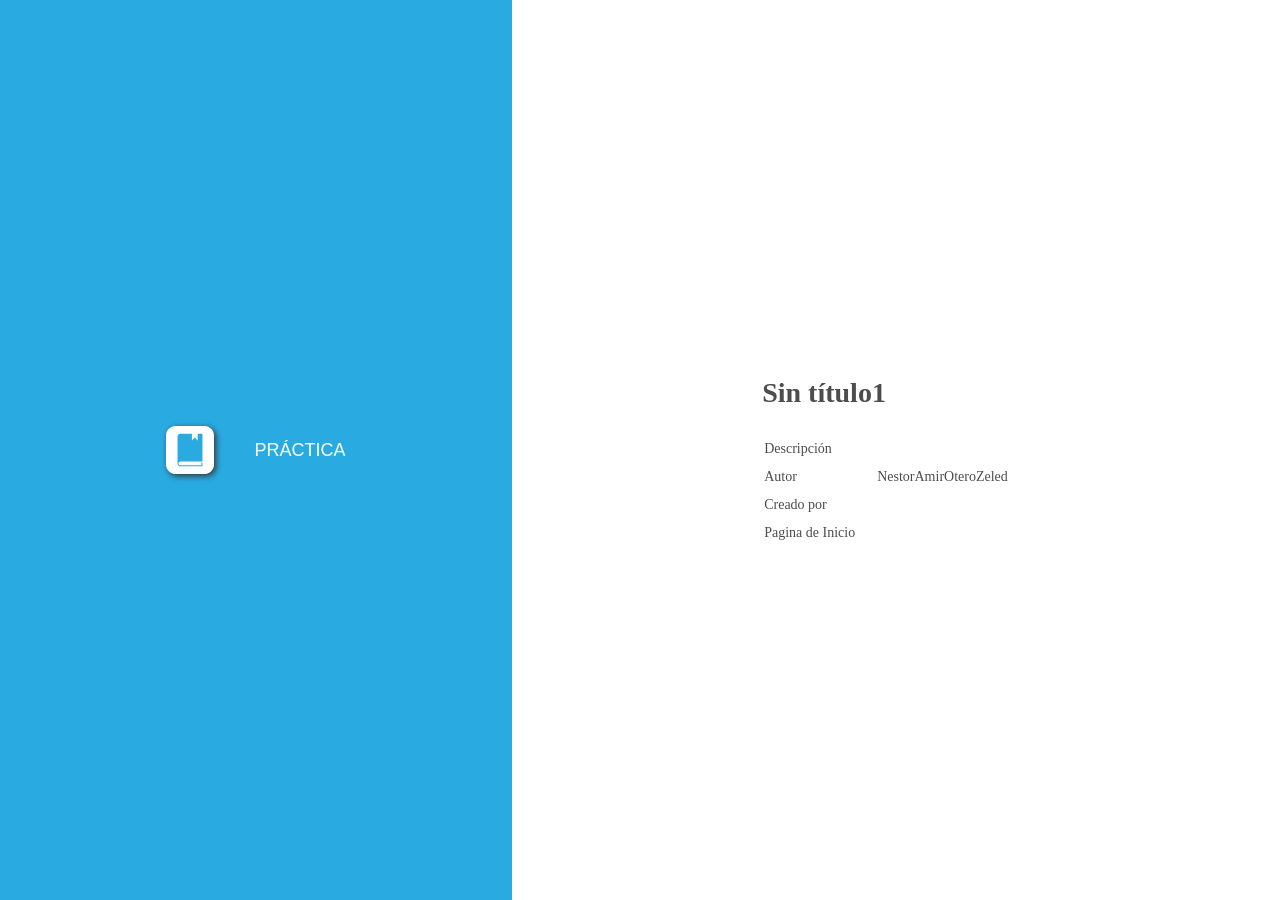
<file: index.html>
﻿<!DOCTYPE html>
<html lang="es-ES" dir="ltr">
<head>
	<title>Sin título1</title>
	<meta http-equiv="X-UA-Compatible" content="IE=Edge,chrome=1" />
	<meta http-equiv="Content-Type" content="text/html; charset=utf-8"/>
	<meta name="generator" content="ActivePresenter 10.5.1"/>
	<meta name="author" content="NestorAmirOteroZeled" />
	<meta name="copyright" content=" " />
	<meta name="description" content=""/>
	<meta name="viewport" content="initial-scale=1.0">
	<meta name="apple-mobile-web-app-capable" content="yes">

	<style>
		body {
			background-color: #ffffff;
			color: #4d4d4d;
			font-family: "Verdana";
			margin: 0px;
			padding: 0px;
			display: flex;
			flex-direction: row;
			min-height: 100vh;
		}
		.ap-mode-buttons-container {
			background-color: #29abe2;
			min-height: 100%;
			flex: 2;
			display: flex;
			justify-content: center;
			align-items: center;
		}
		.ap-mode-buttons {
			background-color: #29abe2;
			display: flex;
			flex-direction: column;
			align-items: flex-start;
			max-width: 100%;
		}
		.ap-mode-button {
			background-color: transparent;
			color: #ffffff;
			border: none;
			margin: 10px;
			text-transform: uppercase;
			display: flex;
			flex-direction: row;
			align-items: center;
		}
		.ap-project-information-container {
			min-height: 100%;
			flex: 3;
			display: flex;
			justify-content: center;
			align-items: center;
		}
		.ap-project-information {
			font-size: 14px;
		}

		.ap-mode-button svg {
			width: 48px;
			height: 48px;
			margin: 10px 20px 10px 20px;
			display: inline-block;
			filter: drop-shadow(2px 2px 3px #333333);
		}

		.ap-mode-button {
		}

		.ap-mode-button:hover {
			background-color: rgba(255, 255, 255, 0.2);
		}

		.ap-mode-button span {
			margin: 10px 20px 10px 20px;
			font-size: 18px;
		}

		h1 {
			font-size: 28px;
			font-weight: bold;
			margin: 25px 0px 25px 0px;
		}

		.ap-project-information td {
			padding: 5px 20px 5px 0px;
		}

		a:link {color:#4d4d4d; text-decoration:none;}
		a:visited {color:#4d4d4d; text-decoration:none}
		a:active {color:#4d4d4d; text-decoration:none}
		a:hover {color:#4d4d4d; text-decoration:none}
		
		@media (max-width: 1024px) and (orientation: portrait) {
			body {
				flex-direction: column;
			}
			.ap-mode-buttons-container {
				width: 100%;
				flex: 3;
			}
			.ap-project-information-container {
				width: 100%;
				flex: 2;
			}
		}
		
		@media (max-width: 640px) and (max-height: 640px) {
			.ap-mode-button svg {
				width: 32px;
				height: 32px;
			}
			.ap-mode-button span {
				margin: 5px 10px 5px 10px;
				font-size: 14px;
			}
			.ap-project-information {
				font-size: 12px;
			}
		}

	</style>

	<script type="text/javascript">
		var language = {"Tutorial":"Tutorial","Description":"Descripción","Author":"Autor","Copyright":"Creado por","TestIntro":"Elija este modo para hacer una prueba","Homepage":"Pagina de Inicio","Practice":"Práctica","Test":"Prueba","Demo":"Demostración","DemoIntro":"Reproducir la presentación automáticamente","TutorialIntro":"Modo Tutorial","PracticeIntro":"Elija este modo para practicar más","OpenPrezError":"No puedo abrir presentación.\nError: "};
		var PlayModes = {
			DEMO: 1,
			TUT: 2,
			PRAC: 4,
			TEST: 8
		};

		var opmodes = 4;
		function openPrez(url, mode) {
			var fullUrl = '' + url;
			try {
				var margin = 40;
				var top = margin,
					left = margin,
					width = screen.availWidth - 2 * margin,
					height = screen.availHeight - 4 * margin;
				var styles = 'top=' + top + ',left=' + left + ',width=' + width + ',height=' + height
					+ ',location=no,toolbar=no,directories=no,status=no,menubar=no,scrollbars=yes,resizable=yes';
				var owin = window.open(encodeURI(fullUrl), '_blank', styles);
				if (owin)
					owin.focus();
			}
			catch (e) {
				alert(language.OpenPrezError + e);
			}
			return false;
		};
		function setElementText(id, text) {
			document.getElementById(id).innerHTML = text;
		}
		function setElementTitle(id, text) {
			document.getElementById(id).setAttribute('title', text);
		}
		function hideElement(id) {
			document.getElementById(id).style.display = 'none';
		}
	</script>
</head>

<body>
	<div class="ap-mode-buttons-container">
		<div class="ap-mode-buttons">
			<button id="ap-mode-demo" class="ap-mode-button" onclick="openPrez('demo.html')">
				<svg version="1.1" id="Layer_1" xmlns="http://www.w3.org/2000/svg" xmlns:xlink="http://www.w3.org/1999/xlink" x="0px" y="0px" viewBox="0 0 50 50" style="enable-background:new 0 0 50 50;" xml:space="preserve">
					<style type="text/css">
						.st0{fill:#FFFFFF;}
						.st1{fill:#29ABE2;}
					</style>
					<path class="st0" d="M40,50H10C4.48,50,0,45.52,0,40l0-30C0,4.48,4.48,0,10,0l30,0c5.52,0,10,4.48,10,10v30C50,45.52,45.52,50,40,50z"/>
					<rect x="8" y="8" transform="matrix(-1.836970e-16 1 -1 -1.836970e-16 50 3.552714e-15)" class="st1" width="34" height="34"/>
					<rect x="14" y="9" transform="matrix(-1.836970e-16 1 -1 -1.836970e-16 50 3.552714e-15)" class="st0" width="22" height="32"/>
					<rect x="35" y="9" transform="matrix(-1.836970e-16 1 -1 -1.836970e-16 48 -26)" class="st0" width="4" height="4"/>
					<rect x="35" y="37" transform="matrix(-1.836970e-16 1 -1 -1.836970e-16 76 2)" class="st0" width="4" height="4"/>
					<rect x="27" y="9" transform="matrix(-1.836970e-16 1 -1 -1.836970e-16 40 -18)" class="st0" width="4" height="4"/>
					<rect x="27" y="37" transform="matrix(-1.836970e-16 1 -1 -1.836970e-16 68 10)" class="st0" width="4" height="4"/>
					<rect x="19" y="9" transform="matrix(-1.836970e-16 1 -1 -1.836970e-16 32 -10)" class="st0" width="4" height="4"/>
					<rect x="19" y="37" transform="matrix(-1.836970e-16 1 -1 -1.836970e-16 60 18)" class="st0" width="4" height="4"/>
					<rect x="11" y="9" transform="matrix(-1.836970e-16 1 -1 -1.836970e-16 24 -2)" class="st0" width="4" height="4"/>
					<rect x="11" y="37" transform="matrix(-1.836970e-16 1 -1 -1.836970e-16 52 26)" class="st0" width="4" height="4"/>
					<polygon class="st1" points="22,21 29,25 22,29 "/>
				</svg>

				<span id="ap-label-mode-demo">Demonstration</span>
			</button>
			<button id="ap-mode-tutorial" class="ap-mode-button" onclick="openPrez('tutorial.html')">
				<svg version="1.1" id="Layer_1" xmlns="http://www.w3.org/2000/svg" xmlns:xlink="http://www.w3.org/1999/xlink" x="0px" y="0px" viewBox="0 0 50 50" style="enable-background:new 0 0 50 50;" xml:space="preserve">
				<style type="text/css">
					.st0{fill:#FFFFFF;}
					.st1{fill:#29ABE2;}
				</style>
				<path class="st0" d="M40,50H10C4.48,50,0,45.52,0,40l0-30C0,4.48,4.48,0,10,0l30,0c5.52,0,10,4.48,10,10v30C50,45.52,45.52,50,40,50z"/>
				<rect x="11.5" y="4.5" transform="matrix(-1.836970e-16 1 -1 -1.836970e-16 46.5 -3.5)" class="st1" width="27" height="34"/>
				<path class="st1" d="M42,39H23.45c-0.23-1.14-1.24-2-2.45-2s-2.22,0.86-2.45,2H8v1h10.55c0.23,1.14,1.24,2,2.45,2s2.22-0.86,2.45-2 H42V39z"/>
				<rect x="14" y="4" transform="matrix(-1.836970e-16 1 -1 -1.836970e-16 45 -5)" class="st0" width="22" height="32"/>
				<path class="st1" d="M17.5,19L17.5,19c-1.93,0-3.5-1.57-3.5-3.5v0c0-1.93,1.57-3.5,3.5-3.5h0c1.93,0,3.5,1.57,3.5,3.5v0 C21,17.43,19.43,19,17.5,19z"/>
				<path class="st1" d="M12,29c0-4.97,2.46-9,5.5-9s5.5,4.03,5.5,9H12z"/>
				</svg>

				<span id="ap-label-mode-tutorial">Tutorial</span>
			</button>
			<button id="ap-mode-practice" class="ap-mode-button" onclick="openPrez('practice.html')">
				<svg version="1.1" id="Layer_1" xmlns="http://www.w3.org/2000/svg" xmlns:xlink="http://www.w3.org/1999/xlink" x="0px" y="0px" viewBox="0 0 50 50" style="enable-background:new 0 0 50 50;" xml:space="preserve">
				<style type="text/css">
					.st0{fill:#FFFFFF;}
					.st1{fill:#29ABE2;}
				</style>
				<path class="st0" d="M40,50H10C4.48,50,0,45.52,0,40l0-30C0,4.48,4.48,0,10,0l30,0c5.52,0,10,4.48,10,10v30C50,45.52,45.52,50,40,50z"/>
				<path class="st1" d="M15.08,37H38V9c0-0.55-0.45-1-1-1h-4v7l-3-3l-3,3V8H15c-1.66,0-3,1.34-3,3v28c0,1.66,1.34,3,3,3h22h1v-1v-3h-1 v3H15.08C13.93,41,13,40.1,13,39C13,37.9,13.93,37,15.08,37z"/>
				</svg>

				<span id="ap-label-mode-practice">Practice</span>
			</button>
			<button id="ap-mode-test" class="ap-mode-button" onclick="openPrez('test.html')">
				<svg version="1.1" id="Layer_1" xmlns="http://www.w3.org/2000/svg" xmlns:xlink="http://www.w3.org/1999/xlink" x="0px" y="0px" viewBox="0 0 50 50" style="enable-background:new 0 0 50 50;" xml:space="preserve">
					<style type="text/css">
						.st0{fill:#FFFFFF;}
						.st1{fill:#29ABE2;}
					</style>
					<path class="st0" d="M40,50H10C4.48,50,0,45.52,0,40l0-30C0,4.48,4.48,0,10,0l30,0c5.52,0,10,4.48,10,10v30C50,45.52,45.52,50,40,50z"/>
					<path class="st1" d="M10,26L10,26c0-6.63,5.37-12,12-12h0c6.63,0,12,5.37,12,12v0c0,6.63-5.37,12-12,12h0C15.37,38,10,32.63,10,26z"/>
					<path class="st1" d="M41.71,13.71l-1.41-1.41l-7.83,7.83c0.35,0.62,0.64,1.27,0.87,1.95L41.71,13.71z"/>
					<path class="st0" d="M17.71,21.29l-1.41,1.41l8.21,8.21l8.83-8.83c-0.24-0.68-0.53-1.34-0.87-1.95l-7.96,7.96L17.71,21.29z"/>
				</svg>

				<span id="ap-label-mode-test">Test</span>
			</button>
		</div>
	</div>

	<div class="ap-project-information-container">
		<div class="ap-project-information">
			<h1>Sin título1</h1>
			<table>
				<tr>
					<td id="ap-label-description">Description</td>
					<td></td>
				</tr>
				<tr>
					<td id="ap-label-author">Author</td>
					<td>NestorAmirOteroZeled</td>
				</tr>
				<tr>
					<td id="ap-label-copyright">Copyright</td>
					<td></td>
				</tr>
				<tr>
					<td id="ap-label-homepage">Homepage</td>
					<td><a href="" target="_blank"></a></td>
				</tr>
			</table>
		</div>
	</div>

	<script>
		if (language) {
			setElementText("ap-label-mode-demo", language.Demo);
			setElementText("ap-label-mode-tutorial", language.Tutorial);
			setElementText("ap-label-mode-practice", language.Practice);
			setElementText("ap-label-mode-test", language.Test);

			setElementTitle("ap-mode-demo", language.DemoIntro);
			setElementTitle("ap-mode-tutorial", language.TutorialIntro);
			setElementTitle("ap-mode-practice", language.PracticeIntro);
			setElementTitle("ap-mode-test", language.TestIntro);

			setElementText("ap-label-description", language.Description);
			setElementText("ap-label-author", language.Author);
			setElementText("ap-label-copyright", language.Copyright);
			setElementText("ap-label-homepage", language.Homepage);
		}

		if (opmodes){
			if ((PlayModes.DEMO & opmodes) != PlayModes.DEMO)
				hideElement("ap-mode-demo");
			if ((PlayModes.TUT & opmodes) != PlayModes.TUT)
				hideElement("ap-mode-tutorial");
			if ((PlayModes.PRAC & opmodes) != PlayModes.PRAC)
				hideElement("ap-mode-practice");
			if ((PlayModes.TEST & opmodes) != PlayModes.TEST)
				hideElement("ap-mode-test");
		}
	</script>
</body>
</html>
</file>
